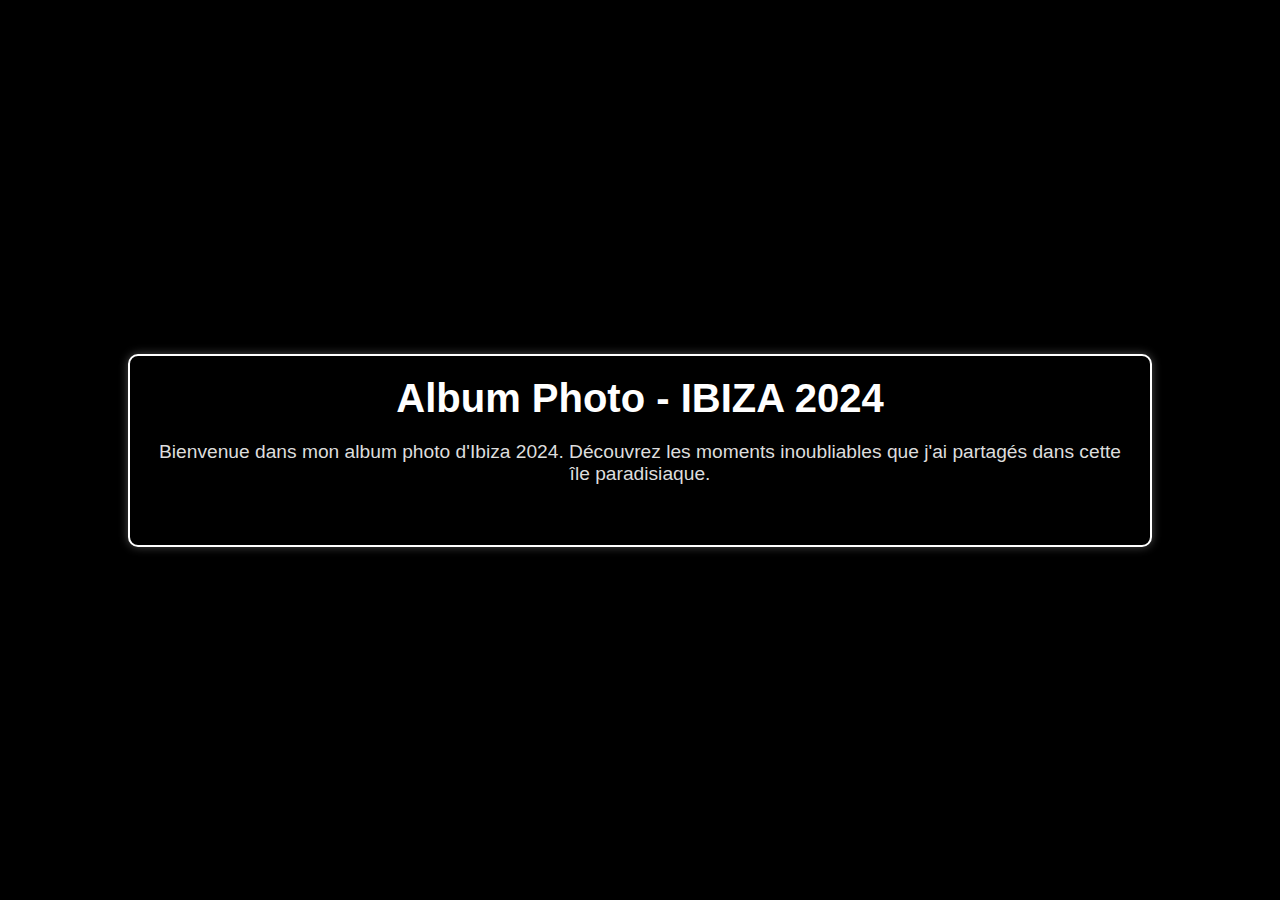
<file: Projet4/index.html>
<!DOCTYPE html>
<html lang="fr">
<head>
    <meta charset="UTF-8">
    <meta name="viewport" content="width=device-width, initial-scale=1.0">
    <title>Album Photo - IBIZA 2024</title>
    <link rel="stylesheet" href="Style.css">
    <link rel="shortcut icon" href="IMG_IBZ/ICO.png" type="image/x-icon">
</head>
<body>
    <div class="container">
        <h1>Album Photo - IBIZA 2024</h1>
        <p class="bio">Bienvenue dans mon album photo d'Ibiza 2024. Découvrez les moments inoubliables que j'ai partagés dans cette île paradisiaque.</p>
        
        <div class="gallery-container">
            <div class="photo-gallery">
            <img src="IMG_IBZ/1.jpeg" alt="Photo 1">
            <img src="IMG_IBZ/3.jpeg" alt="Photo 3">
            <img src="IMG_IBZ/4.jpeg" alt="Photo 4">
            <img src="IMG_IBZ/5.jpeg" alt="Photo 5">
            <img src="IMG_IBZ/9.jpeg" alt="Photo 9">
            <img src="IMG_IBZ/10.jpeg" alt="Photo 10">
            <img src="IMG_IBZ/11.jpeg" alt="Photo 11">
            <img src="IMG_IBZ/12.jpeg" alt="Photo 12">
            <img src="IMG_IBZ/13.jpeg" alt="Photo 13">
            <img src="IMG_IBZ/14.jpeg" alt="Photo 14">
            <img src="IMG_IBZ/15.jpeg" alt="Photo 15">
            <img src="IMG_IBZ/16.jpeg" alt="Photo 16">
            <img src="IMG_IBZ/19.jpeg" alt="Photo 19">
            <img src="IMG_IBZ/21.jpeg" alt="Photo 21">
            <img src="IMG_IBZ/22.jpeg" alt="Photo 22">
            <img src="IMG_IBZ/24.jpeg" alt="Photo 24">
            <img src="IMG_IBZ/25.jpeg" alt="Photo 25">
            <img src="IMG_IBZ/27.jpeg" alt="Photo 27">
        </div>
    </div>
</body>
</html>
</file>
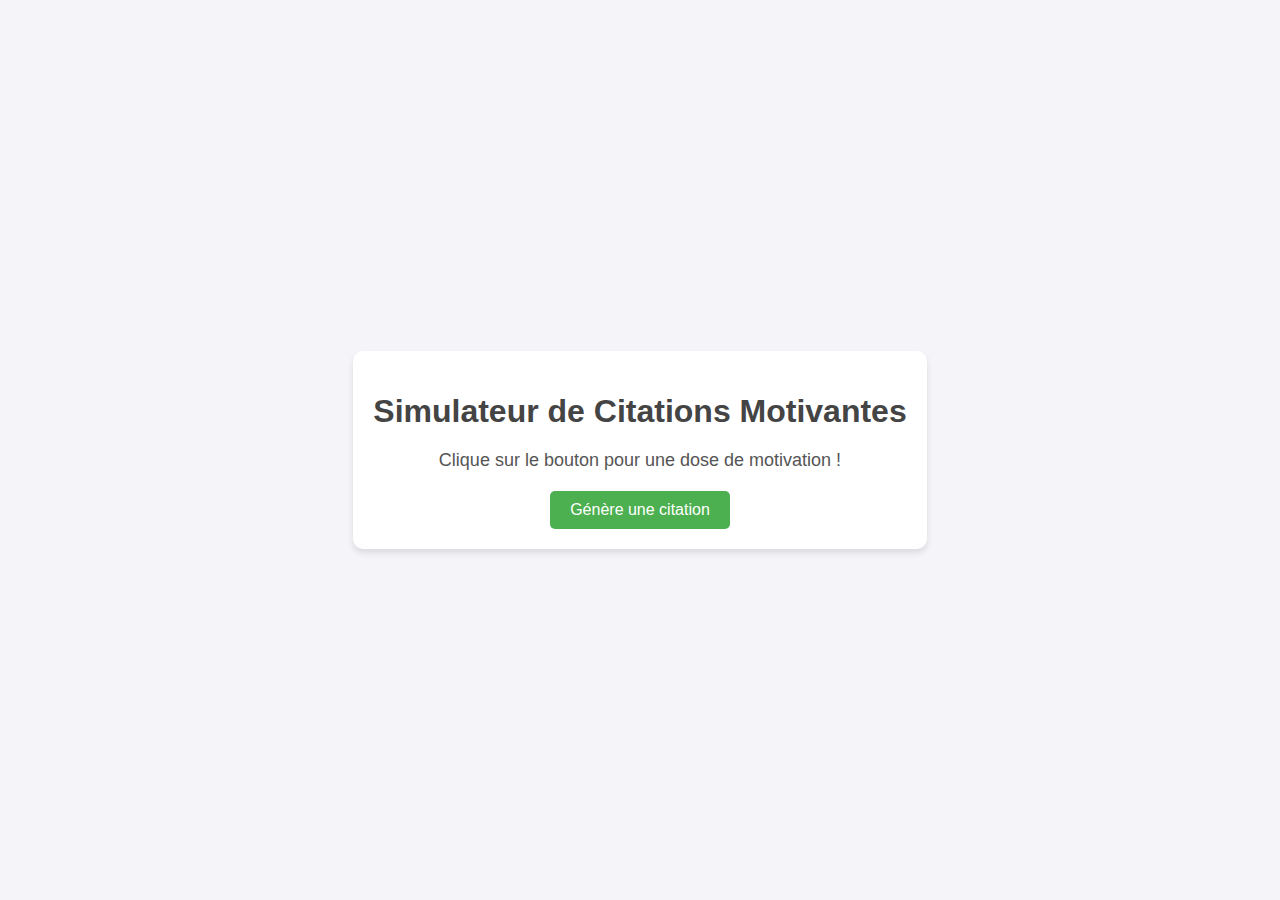
<file: Projet5/index.html>
<!DOCTYPE html>
<html lang="fr">
<head>
    <meta charset="UTF-8">
    <meta name="viewport" content="width=device-width, initial-scale=1.0">
    <title>Simulateur de Citations Motivantes</title>
    <link rel="stylesheet" href="style.css">
</head>
<body>
    <div class="container">
        <h1>Simulateur de Citations Motivantes</h1>
        <p id="quote">Clique sur le bouton pour une dose de motivation !</p>
        <button onclick="generateQuote()">Génère une citation</button>
    </div>
    <script src="script.js"></script>
</body>
</html>
</file>
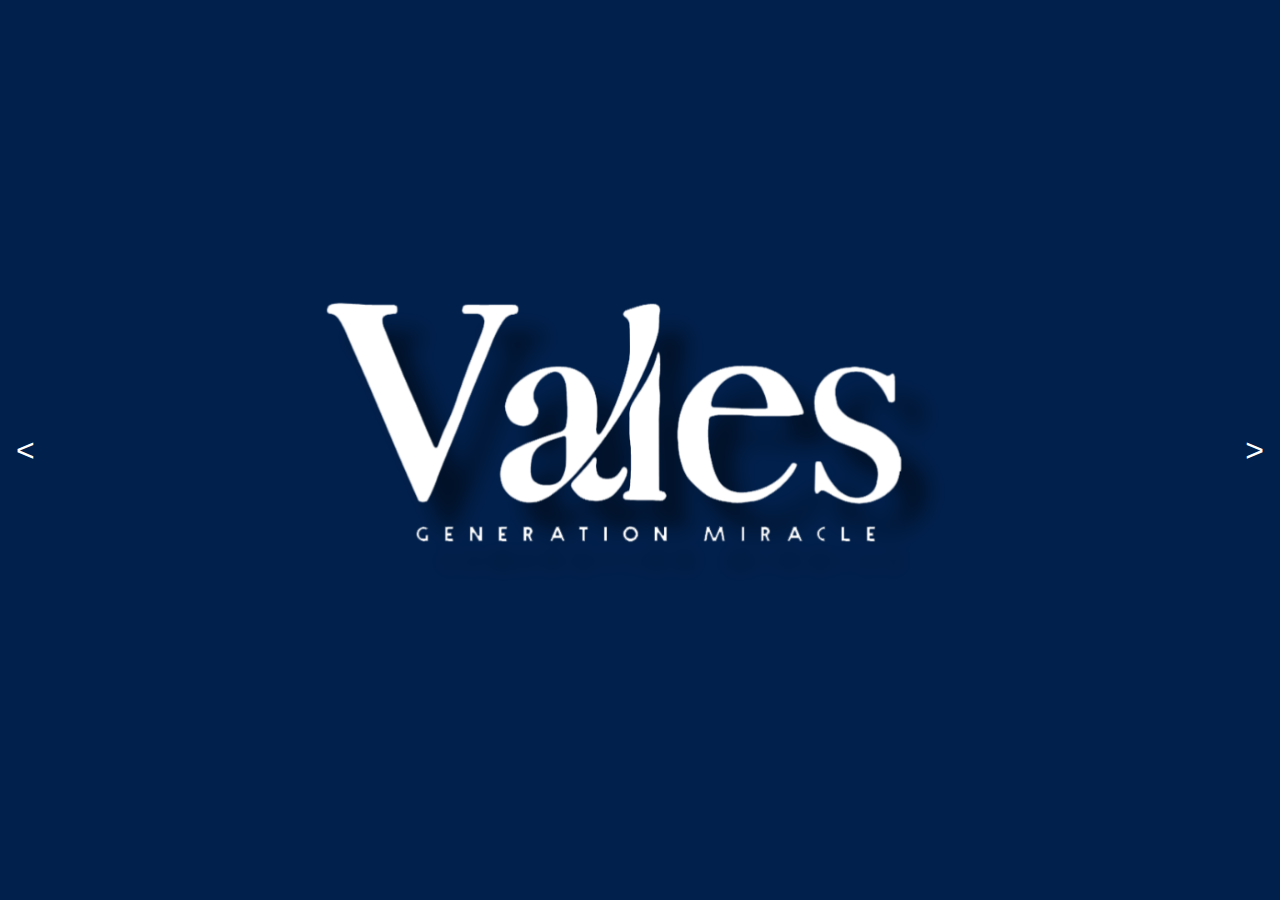
<file: Projet1/Vales.html>
<!DOCTYPE html>
<html lang="fr">
<head>
    <meta charset="UTF-8">
    <meta name="viewport" content="width=device-width, initial-scale=1.0">
    <title>Vales Official</title>
    <link rel="stylesheet" href="Vales.css">
    <link rel="shortcut icon" href="IMG Vales/icn.png" type="image/x-icon">
</head>
<body>
    <div class="carousel-container">
        <button class="nav-button prev">&lt;</button>
        <div class="carousel">
            <img src="IMG Vales/1.png" alt="Slide 1">
            <img src="IMG Vales/2.png" alt="Slide 2">
            <img src="IMG Vales/3.png" alt="Slide 3">
            <img src="IMG Vales/5.png" alt="Slide 5">
            <img src="IMG Vales/6.png" alt="Slide 6">
            <img src="IMG Vales/7.png" alt="Slide 7">
            <img src="IMG Vales/9.png" alt="Slide 9">
        </div>
        <button class="nav-button next">&gt;</button>
    </div>

    <script src="Vales.js"></script>
</body>
</html>
</file>
<file: Projet4/Style.css>
/* Réinitialisation de base */
* {
    margin: 0;
    padding: 0;
    box-sizing: border-box;
}

body {
    font-family: Arial, sans-serif;
    background-color: #000000; /* Fond noir */
    color: #fff; /* Texte en blanc */
    display: flex;
    justify-content: center;
    align-items: center;
    height: 100vh;
    margin: 0;
}

.container {
    text-align: center;
    padding: 20px;
    width: 80%;
    background-color: #000000; /* Fond noir pour la section principale */
    border: 2px solid #fff; /* Bordure blanche */
    border-radius: 10px; /* Coins arrondis */
    box-shadow: 0 0 10px rgba(255, 255, 255, 0.3); /* Ombre douce blanche */
    transition: box-shadow 0.3s ease, transform 0.3s ease; /* Effet de survol */
}

/* Au survol de .container, on ajoute une ombre blanche plus marquée et un léger zoom */
.container:hover {
    box-shadow: 0 0 20px rgba(255, 255, 255, 0.8); /* Ombre plus nette */
    transform: scale(1.05); /* Légère augmentation de la taille */
}

h1 {
    font-size: 2.5em;
    margin-bottom: 20px;
    color: #fff; /* Texte en blanc */
}

.bio {
    font-size: 1.2em;
    margin-bottom: 40px;
    color: #ddd; /* Texte de bio en gris clair */
}

/* Conteneur pour la galerie */
.gallery-container {
    width: 100%;
    height: 0;
    overflow-y: auto;
    transition: height 0.5s ease;
}

.container:hover .gallery-container {
    height: 500px;
    max-height: 800px;
}

.photo-gallery {
    display: grid;
    grid-template-columns: repeat(4, 1fr); /* 4 images par ligne */
    gap: 20px;
    padding: 20px;
    justify-content: center;
}

.photo-gallery img {
    width: 100%;
    height: auto;
    border-radius: 10px; /* Bords arrondis */
    transition: transform 0.3s ease, box-shadow 0.3s ease; /* Effet de zoom et ombre */
    border: 2px solid #fff; /* Contours blancs autour des images */
}

/* Effet de zoom et d'ombre sur les images au survol */
.photo-gallery img:hover {
    transform: scale(1.1); /* Zoom sur l'image */
    box-shadow: 0 0 10px rgba(255, 255, 255, 0.5); /* Ombre blanche sur l'image */
}

/* Responsive: pour les écrans plus petits */
@media (max-width: 768px) {
    .photo-gallery {
        grid-template-columns: repeat(2, 1fr); /* 2 images par ligne sur petits écrans */
    }
}

@media (max-width: 480px) {
    .photo-gallery {
        grid-template-columns: 1fr; /* 1 image par ligne sur très petits écrans */
    }
}
</file>
<file: Projet5/style.css>
body {
    font-family: Arial, sans-serif;
    background-color: #f4f4f9;
    color: #333;
    display: flex;
    justify-content: center;
    align-items: center;
    height: 100vh;
    margin: 0;
}

.container {
    text-align: center;
    background: #fff;
    padding: 20px;
    border-radius: 10px;
    box-shadow: 0 4px 6px rgba(0, 0, 0, 0.1);
}

h1 {
    color: #444;
    margin-bottom: 20px;
}

#quote {
    font-size: 18px;
    margin: 20px 0;
    color: #555;
}

button {
    padding: 10px 20px;
    background-color: #4caf50;
    color: white;
    border: none;
    border-radius: 5px;
    cursor: pointer;
    font-size: 16px;
}

button:hover {
    background-color: #45a049;
}
</file>
<file: Projet1/Vales.css>
body {
    margin: 0;
    padding: 0;
    font-family: 'Segoe UI', Tahoma, Geneva, Verdana, sans-serif;
    overflow: hidden;
}

.carousel-container {
    position: relative;
    width: 100vw;
    height: 100vh;
    overflow: hidden;
}

.carousel {
    display: flex;
    width: calc(100vw * 7); /* 7 slides */
    transition: transform 0.5s ease-in-out;
}

.carousel img {
    width: 100vw;
    height: 100vh;
    object-fit: cover;
}

/* Boutons de navigation */
.nav-button {
    position: absolute;
    top: 50%;
    transform: translateY(-50%);
    background: transparent;
    border: none;
    color: white;
    font-size: 2rem;
    z-index: 2;
    cursor: pointer;
}

.nav-button.prev {
    left: 10px;
}

.nav-button.next {
    right: 10px;
}
</file>
